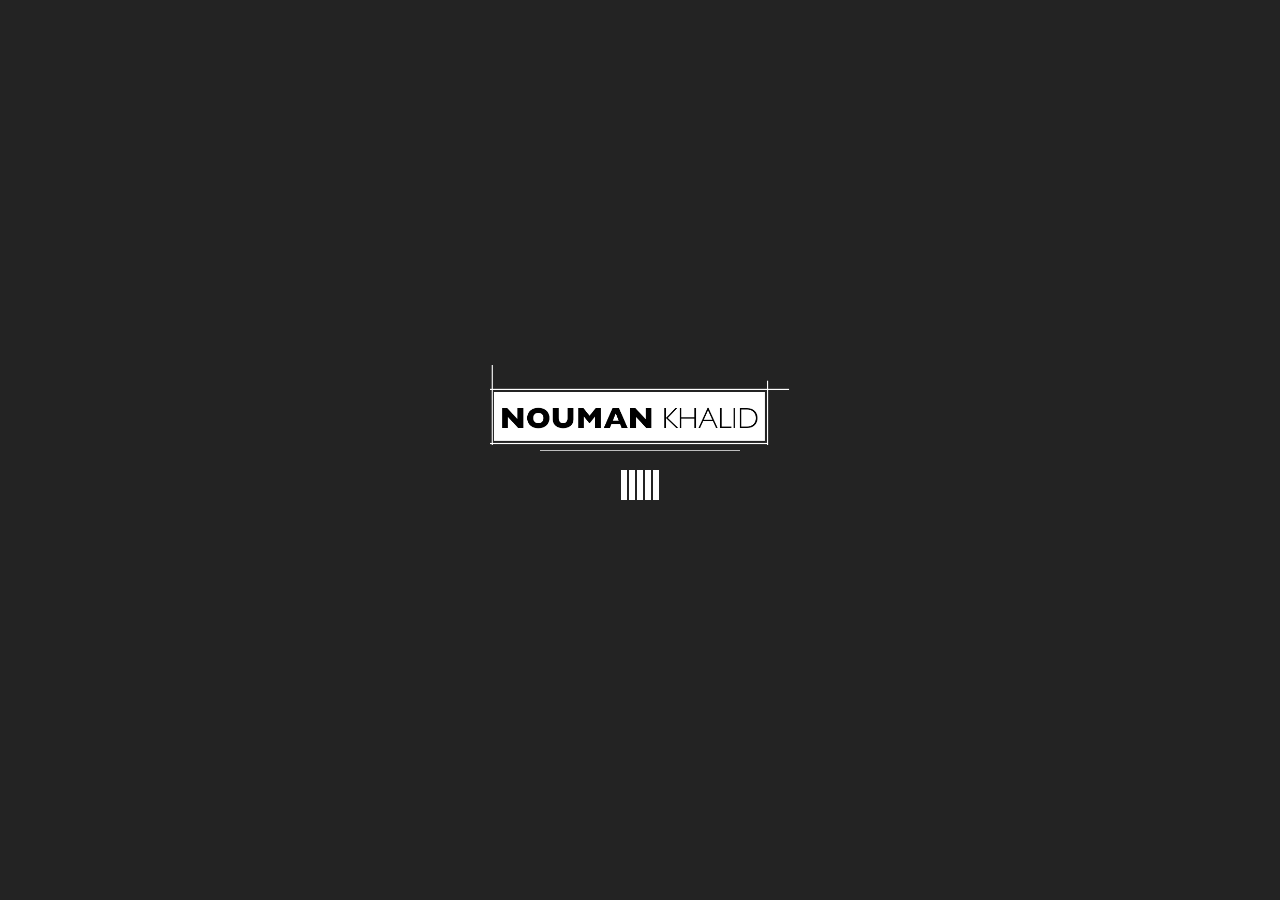
<file: public_html/index.html>
<!DOCTYPE html>
<html>
<head lang="en">
    <meta charset="UTF-8">
    <title>Nouman Khalid | Web Consultant</title>
    <meta name="viewport" content="width=device-width, user-scalable=no">
    <meta name="description" content="">
    <meta name="keywords" content="USER INTERFACE DESIGN, USER EXPERIENCE DESIGN, PRODUCT BRANDING, CORPORATE IDENTITY DESIGN, DIGITAL UI DESIGN, WORDPRESS, WEB DESIGN, WEB DEVELOPMENT">

    <meta property="og:image" content="images/logo.png" />
    <link rel="image_src" href="images/logo.png" />

    <link rel="shortcut icon" href="images/favicon.png" type="image/x-icon"/>
    <link href='https://fonts.googleapis.com/css?family=Roboto:400,700,900,100,300' rel='stylesheet' type='text/css'>
    <link rel="stylesheet" type="text/css" href="css/site.css"/>

    <script src="js/jquery.min.js"></script>
    <script src="js/site-core.min.js"></script>
    <!-- Global site tag (gtag.js) - Google Analytics -->
    <script async src="https://www.googletagmanager.com/gtag/js?id=UA-166121754-1"></script>
    <script>
      window.dataLayer = window.dataLayer || [];
      function gtag(){dataLayer.push(arguments);}
      gtag('js', new Date());

      gtag('config', 'UA-166121754-1');
    </script>
</head>
<body class="me-black-bg me-noselect" id="top">
    <!-- Preloader module -->
    <div id="preloader" class="preloader-screen">
        <div class="homepage-logo-wrapper">
            <img src="images/logo.png" width="300" class="me-svg" alt="Nouman Khalid"/>
        </div>
        <div class="animated-line-wrapper">
            <div class="animated-line"></div>
        </div>
        <div class="preload-wrapper">
            <div class="spinner">
                <div class="rect1"></div>
                <div class="rect2"></div>
                <div class="rect3"></div>
                <div class="rect4"></div>
                <div class="rect5"></div>
            </div>
        </div>
    </div>
    <!-- END Preloader module -->
    <!-- Hidden menu -->
    <div class="hidden-menu me-black-bg" id="hidden-menu">
        <img src="images/logo.png" width="300" class="me-svg" alt="Nouman Khalid">
        <ul class="me-nostyle">
            <li><a href="#home">Home</a></li>
            <li><a href="#about-me">About me</a></li>
            <li><a href="#my-skills">Skills</a></li>
            <li><a href="#mywork">Works</a></li>
            <li><a href="#feedback">Feedback</a></li>
            <li><a href="#contact">Contact</a></li>
        </ul>
    </div>
    <!-- END Hidden menu -->
    <div id="mainWrapper" class="main-wrapper site-purple-grad-anime">
        <div class="header" id="mainlogo">
            <div class="wrapper">
                <img src="images/logo.png" width="300"  class="me-svg"  alt="Nouman Khalid"/>
            </div>
        </div>
        <a href="/" class="menu-toggle animation-from-right" title="Toggle menu"></a>
        <a href="#top" class="to-top animation-from-right" title="Scroll to top"></a>        
        <div class="homescreen-wrapper" data-playing="true" id="video-wrapper"><!-- home video/image wrapper --></div>

        <!-- Top video placeholder module -->
        <div class="home-module module me-padding-0" id="home">
            <img data-src="images/backgrounds/videoplaceholder.png" src="images/backgrounds/empty-placeholder.png" alt="placeholder"/>
        </div>
        <!-- END Top video placeholder module -->

        <!-- About me -->
        <div class="about-module about-me-bg me-accelerate module me-white-bg" id="about-me">
            <h2>ABOUT ME</h2>
            <p class="subtitle">I am a UI/UX developer, team leader and a mentor with international client portfolio. My background in Ecommerce, User Experience Design, and Web Development makes me mindful but competitive approach. I believe mindfulness in the workplace is the key to success. I take great deal of pride in what I do and work very smartly to achieve the exact results. My hobbies are Photography, Music, Reading and I love to drive racing cars.
            </p>               
            <div class="me-text-center about-image-animation">
                <div class="me-inline-block me-relative">
                    <img data-src="images/ani/1.png" src="images/backgrounds/empty-placeholder.png" alt="creative sapien"/>
                    <img data-src="images/ani/2.png" src="images/backgrounds/empty-placeholder.png" id="about-img-2" class="image-overs" alt="creative sapien"/>
                    <img data-src="images/ani/3.png" src="images/backgrounds/empty-placeholder.png" id="about-img-3" class="image-overs" alt="creative sapien"/>
                    <!-- <img data-src="images/ani/4.png" src="images/backgrounds/empty-placeholder.png" id="about-img-4" class="image-overs" alt="creative sapien"/> -->
                </div>
            </div>
           
        </div>
        <!-- END About me -->

        <!-- Skills module -->
        <div class="skills-module me-accelerate module site-purple-grad-anime" id="my-skills">
            <h2 class="me-white-text">MY SKILLS</h2>
            <p class="subtitle me-white-text">
                08 years of working experience as Frontend and Backend developer with international client portfolio. Extensive knowledge with HTML, CSS, JavaScript (jQuery, JSON, Grunt, Gulp, Nodejs, Angularjs).<br>
            Hands-on experience with Digital marketing integration (Facebook Pixel, Google Enhanced eCommerce, Instagram, Snap Pixel, Hotjar). Prior experience in developing ecommerce website. Create engaging UI/UX for web, social, email and app distribution.</p>
            <img data-src="images/Untitled-1.png" src="images/backgrounds/empty-placeholder.png" class="vinyl-image" alt="Vinyl">
            <div class="skills-wrapper" style="height: 400px;">
                <div class="skill-overflow-wrapper">
                    <div class="skill">
                        <div class="top-header">TOP</div>
                        <div class="percentage">5%</div>
                        <div class="skill-title">HTML</div>
                        <div class="developer-title">DEVELOPER</div>
                    </div>
                </div>
                <div class="skill-overflow-wrapper skill-2">
                    <div class="skill">
                        <div class="top-header">TOP</div>
                        <div class="percentage">5%</div>
                        <div class="skill-title">CSS</div>
                        <div class="developer-title">DEVELOPER</div>
                    </div>
                </div>
                <div class="skill-overflow-wrapper skill-3">
                    <div class="skill">
                        <div class="top-header">TOP</div>
                        <div class="percentage">5%</div>
                        <div class="skill-title">JS</div>
                        <div class="developer-title">DEVELOPER</div>
                    </div>
                </div>
                <div class="skill-overflow-wrapper skill-4">
                    <div class="skill">
                        <div class="top-header">TOP</div>
                        <div class="percentage">25%</div>
                        <div class="skill-title">PHP</div>
                        <div class="developer-title">DEVELOPER</div>
                    </div>
                </div>
                <div class="skill-md-connector">
                    <img src="images/desktop-guides.png" class="sm-hide" alt="Connector lines">
                    <div class="frontend-title"><b>FRONT-END/BACK-END</b> DEVELOPMENT</div>
                    <div class="other-skills"><strong>Other skills</strong>Photoshop, Illustrator, Blender 3d, Php, Codeigniter, WordPress, Magento, Shopify and SquareSpace</div>
                </div>
            </div>
            <div class="skills-footnote">Nouman Khalid Portfolio <a href="https://www.behance.net/noumankhalid3/" target="_blank">View</a>.</div>
        </div>
        <!--^ END skill module -->

        <!-- Brands section -->
        <div class="brands me-accelerate module" id="brands">
            <div class="compass" id="compass-decorator"><!-- compass decorator --></div>
            <h4 class="me-text-center">Brands I have worked with</h4>
            <!-- <p class="me-text-center me-max-width850 me-block-center me-push-bottom-20">Some of the clients I have worked with during.</p> -->
            <div class="me-text-center">
                <div class="overflowbox me-inline-block">
                    <img src="images/brandnames/al-futtaim.png" alt="Client logo"/>
                </div>
                <div class="overflowbox me-inline-block">
                    <img src="images/brandnames/b2.png" alt="Client logo"/>
                </div>
                <div class="overflowbox me-inline-block">
                    <img src="images/brandnames/Yas-Waterworld-Logo.jpg" alt="Client logo"/>
                </div>
                <div class="overflowbox me-inline-block">
                    <img src="images/brandnames/sky-telecom.png" alt="Client logo"/>
                </div>
            </div>
        </div>
        <!-- END Brands section -->

        <!-- work section -->
        <div class="site-black-grad-anime me-accelerate module" id="mywork" data-src="content/work-section.html"></div>
        <!-- END Work section  -->

        <!-- Feedback section -->
        <div class="feedback me-accelerate module" id="feedback">
            <div class="me-carousel" id="feedback-carousel">
                <div class="me-carousel-wrapper me-clearfix me-noscroll">
                    <div>
                        <p>Because of his positive attitude, determination and strong web development skills (front-end and core backend), Nouman was a key player in the team and significantly contributed to major software releases of MySky. Nouman was highly cooperative and supportive to his peers as well as teams from other departments.
If you require a reliable senior web developer, Nouman would definitely be the right choice for you.</p>
                        <span><b>Bashar Bachnak</b><br> PwC</span>
                    </div>
                    <div>
                        <p>Noumi is everything you want in a full stack developer. Talented, Dedicated, fast and great value. We absolutely love the work he's done for us at Digital Media Sapiens.</p>
                        <span><b>Santosh Yadav</b><br> Havas Media</span>
                    </div>
                    <div>
                        <p>Nouman is an asset to any organization as he is a self motivated individual with an expanse of knowledge for web development as well as E- Commerce platform. I strongly recommend him to anyone who is looking for a full stack developer.</p>
                        <span><b>David Stevens</b><br> Digital Media Sapiens</span>
                    </div>
                    <div>
                        <p>Nouman is a true problem solver. I like his never say no attitude. He's a very talented and creative full stack developer who has in depth knowledge in his field. Noumi is professional and listens to what a client wants but also adds so much more to the project because of his commitment and passion for his work. He brings a level of enthusiasm to the craft that is energizing everyone who works with him. Noumi's contributions were valuable to us. </p>
                        <span><b>Vamsee</b><br>DMS</span>
                    </div>
                </div>
                <div class="feedback-controll">
                    <div class="controll-wrapper">
                        <a href="#next" class="me-transparent-btn turquoise"><img src="images/icons/chevron-right.svg" alt="Next" onerror="this.src='images/icons/chevron-right.svg'"></a>
                        <a href="#prev" class="me-transparent-btn turquoise"><img src="images/icons/chevron-left.svg" alt="Previous" onerror="this.src='images/icons/chevron-left.svg'"></a>
                    </div>
                </div>
            </div>
        </div>
        <!-- END Feedback section -->

        <!-- Contact section -->
        <div class="contact module site-purple-grad-anime" id="contact">
            <p class="contact-supratitle me-text-shadow-sm me-text-center me-white-text">LET'S MAKE SOMETHING AWESOME TOGETHER. GET IN</p>
            <h2 class="me-white-text me-text-shadow-sm">CONTACT</h2>
            <div class="speechBubble me-white-bg" id="speechBubble">
                <span><strong>I am</strong> <br>the droid <b>you</b><br> are looking <br>for!</span>
            </div>
            <p class="name-and-mail me-white-text me-text-center"><span><b>Nouman</b> Khalid</span><br>nouman.k@outlook.com</p>
            <div class="social-icons me-text-center">
                <a href="https://www.linkedin.com/in/noumankhalid1/" target="_blank" class="me-transparent-btn linkedin"><svg version="1.1" id="linkedin" xmlns="http://www.w3.org/2000/svg" xmlns:xlink="http://www.w3.org/1999/xlink" x="0px" y="0px" width="50px" height="50px" viewBox="0 0 512 512" enable-background="new 0 0 512 512" xml:space="preserve">
	<path id="linkedin-icon" d="M150.65,100.682c0,27.992-22.508,50.683-50.273,50.683s-50.273-22.691-50.273-50.683
	C50.104,72.691,72.612,50,100.377,50C128.143,50,150.65,72.691,150.65,100.682z M143.294,187.333H58.277V462h85.017V187.333z
	 M279.195,187.333h-81.542V462h81.542c0,0,0-101.877,0-144.182c0-38.623,17.779-61.614,51.807-61.614
	c31.268,0,46.289,22.071,46.289,61.614c0,39.546,0,144.182,0,144.182h84.605c0,0,0-100.344,0-173.915
	c0-73.571-41.689-109.131-99.935-109.131s-82.769,45.369-82.769,45.369v-36.99H279.195z"/></svg></a>

<a href="https://www.behance.net/noumankhalid3/" target="_blank" class="me-transparent-btn linkedin">
<svg xmlns="http://www.w3.org/2000/svg" width="50px" height="50px" viewBox="0 0 24 24"><path d="M22 7h-7v-2h7v2zm1.726 10c-.442 1.297-2.029 3-5.101 3-3.074 0-5.564-1.729-5.564-5.675 0-3.91 2.325-5.92 5.466-5.92 3.082 0 4.964 1.782 5.375 4.426.078.506.109 1.188.095 2.14h-8.027c.13 3.211 3.483 3.312 4.588 2.029h3.168zm-7.686-4h4.965c-.105-1.547-1.136-2.219-2.477-2.219-1.466 0-2.277.768-2.488 2.219zm-9.574 6.988h-6.466v-14.967h6.953c5.476.081 5.58 5.444 2.72 6.906 3.461 1.26 3.577 8.061-3.207 8.061zm-3.466-8.988h3.584c2.508 0 2.906-3-.312-3h-3.272v3zm3.391 3h-3.391v3.016h3.341c3.055 0 2.868-3.016.05-3.016z"/></svg>
</a>



            </div>
            <div id="stormtrooper"></div>
        </div>
        <!-- END Contact section -->
    </div>
</body>
</html>
</file>
<file: public_html/css/site.css>
/* resets */
html, body{
    font-family: 'Roboto', sans-serif;
    padding: 0;
    margin: 0;
    height: 100%;
}
.main-wrapper, body{
    overflow: hidden;
}
* { box-sizing: border-box }
h1, h2, h3, h4,p {
    font-weight: 100;
    position: relative;
    z-index: 1;
}
p{
    font-weight: 300;
}
img{
    display: block;
}
video {
    position: absolute;
    left: 0;
    top: 0;
    width: 100%;
    height: auto;
}
a{
    color: inherit;
    font-weight: normal;
    text-decoration: none;
}
a:hover{
    text-decoration: underline;
}
/* block */
.me-hide{ display: none }
.me-block { display: block }
.me-block-center { margin: 0 auto }
.me-full-height{
    height: 100%;
}
.me-max-width850{ max-width: 850px; }
.me-nostyle{
    margin: 0;
    padding: 0;
    list-style: none;
}

.me-clearfix:after{content:"."; display:block; height:0; clear:both; visibility:hidden;}
.me-clearfix{display:inline-block;}
.me-clearfix{display:block;}

.me-linear-list li{
    float: left;
}
.me-separator-before{
    margin-top: 40px;
    position: relative;
}
.me-separator-before:before{
    position: absolute;
    width: 60%;
    left:0;
    height: 1px;
    content: "";
    margin-top: -20px;
    background: #FFF;
}
.me-tooltip{
    display: inline;
    position: relative;
}
.me-tooltip:hover:after{
    background: #FFF;
    background: rgba(255,255,255,.8);
    border-radius: 5px;
    bottom: -39px;
    color: #000;
    content: attr(tooltip);
    white-space: nowrap;
    left: 20%;
    padding: 5px 15px;
    position: absolute;
    z-index: 98;
}
.me-tooltip:hover:before{
    border: solid;
    border-color: #FFF transparent;
    border-color: rgba(255,255,255,.8) transparent;
    border-width: 0 6px 6px 6px;
    bottom: -8px;
    content: "";
    left: 50%;
    margin-left: -7px;
    position: absolute;
    z-index: 99;
}

/* margin */
.me-push-bottom-60{
    margin-bottom: 60px !important;
}
.me-push-bottom-20{
    margin-bottom: 20px !important;
}

/* padding */
.me-padding-0{
    padding: 0 !important
}

/* text */
.me-white-text{ color: #FFF }
.me-text-center{ text-align: center }
.me-noselect {
    -webkit-touch-callout: none;
    -webkit-user-select: none;
    -khtml-user-select: none;
    -moz-user-select: none;
    -ms-user-select: none;
    user-select: none;
}

/* color */

@-webkit-keyframes site-purple-grad-anime {
    0%{background-position:0% 50%}
    50%{background-position:100% 50%}
    100%{background-position:0% 50%}
}
@-moz-keyframes site-purple-grad-anime {
    0%{background-position:0% 50%}
    50%{background-position:100% 50%}
    100%{background-position:0% 50%}
}
@-o-keyframes site-purple-grad-anime {
    0%{background-position:0% 50%}
    50%{background-position:100% 50%}
    100%{background-position:0% 50%}
}
@keyframes site-purple-grad-anime { 
    0%{background-position:0% 50%}
    50%{background-position:100% 50%}
    100%{background-position:0% 50%}
}
@-webkit-keyframes site-black-grad-anime {
    0%{background-position:0% 50%}
    50%{background-position:100% 50%}
    100%{background-position:0% 50%}
}
@-moz-keyframes site-black-grad-anime {
    0%{background-position:0% 50%}
    50%{background-position:100% 50%}
    100%{background-position:0% 50%}
}
@-o-keyframes site-black-grad-anime {
    0%{background-position:0% 50%}
    50%{background-position:100% 50%}
    100%{background-position:0% 50%}
}
@keyframes site-black-grad-anime { 
    0%{background-position:0% 50%}
    50%{background-position:100% 50%}
    100%{background-position:0% 50%}
}
.site-purple-grad-anime {
    background: linear-gradient(270deg, #542489, #4d1e7a, #3d135f, #220036);
    background-size: 800% 800%;
    -webkit-animation: site-purple-grad-anime 20s ease infinite;
    -moz-animation: site-purple-grad-anime 20s ease infinite;
    -o-animation: site-purple-grad-anime 20s ease infinite;
    animation: site-purple-grad-anime 20s ease infinite;
}
.site-black-grad-anime {
    background: linear-gradient(270deg, #2a2a2a, #191616, #000000);
    background-size: 600% 600%;
    -webkit-animation: site-black-grad-anime 20s ease infinite;
    -moz-animation: site-black-grad-anime 20s ease infinite;
    -o-animation: site-black-grad-anime 20s ease infinite;
    animation: site-black-grad-anime 20s ease infinite;    
}

.me-lightblue-bg{ background: #60aae7 }
.me-white-bg{ background: #FFF }
.me-black-bg{ background: #232323 }
.me-yellow-bg{
    background: #F2D00E;
}
.me-orange-bg{
	background: #ff8a2c
}
.me-darkgrey{
    background: #1f1f1f;
}
.me-turquoise{
    background: #01a2a6
}


.me-brick-bg:before{ background: #aa2d18 }
.me-green-bg:before{ background: #418d4f }
.me-darkblue-bg:before{ background: #1f467f }
.me-lightgreen-bg:before{ background: #7ba100  }
.me-lighterblue-bg:before{ background: #1d7a8c   }
.me-darkeryellow-bg:before{ background: #ffc50c }

/* absolute */
.me-inline-block{ display: inline-block }
.me-relative{ position: relative }
.me-bottom-absolute{
    width: 100%;
    position: absolute;
    bottom: 0;
    left: 0
}
.me-noscroll{
    overflow: hidden !important;
}
.me-accelerate{
    /* hardware accelerate */
    -webkit-transform: translate3d(0, 0, 0);
    transform        : translate3d(0, 0, 0);
}

/* Buttons */
.me-transparent-btn{
    font-size: 14px;
    cursor: pointer;
    padding: 13px 30px;
    display: inline-block;
    margin: 15px 5px;
    text-transform: uppercase;
    letter-spacing: 0;
    font-weight: 600;
    outline: none;
    position: relative;
    border: 1px solid #fff;
    background: transparent;
    color: #fff;
    text-decoration: none;
}
.me-transparent-btn.black{
    color: #1f1f1f;
    border-color: #1f1f1f;
}
.me-transparent-btn.turquoise{
    color: #01a2a6;
    border-color: #01a2a6;
}

.no-svg .me-transparent-btn.facebook{
    background: url(../images/icons/facebook.png) 0 0 no-repeat;
}
.no-svg .me-transparent-btn.facebook:hover{
    background: #ffffff url(../images/icons/facebook-hover.png) 0 0 no-repeat;
}
.no-svg .me-transparent-btn.linkedin{
    background: url(../images/icons/linkedin.png) 0 0 no-repeat;
}
.no-svg .me-transparent-btn.linkedin:hover{
    background: #ffffff url(../images/icons/linkedin-hover.png) 0 0 no-repeat;
}

.no-transform .me-transparent-btn:after {
    display: none;
    top: 0;
    left: 0;
}
.me-transparent-btn.black:after{
    background: #1f1f1f;
}
.me-transparent-btn.turquoise:after{
    background: #01a2a6;
}
.me-transparent-btn.turquoise:hover,
.me-transparent-btn.black:hover{
    color: #ffffff;
}

.me-transparent-btn.black.grayhover:hover{
    color: #d0c7cc
}
.me-transparent-btn:after {
    width: 0;
    height: 103%;
    top: 50%;
    left: 50%;
    background: #fff;
    opacity: 0;
    content: '';
    position: absolute;
    z-index: -1;
    -webkit-transition: all 0.3s;
    -moz-transition: all 0.3s;
    transition: all 0.3s;
    -webkit-transform: translateX(-50%) translateY(-50%);
    -moz-transform: translateX(-50%) translateY(-50%);
    -ms-transform: translateX(-50%) translateY(-50%);
    transform: translateX(-50%) translateY(-50%);
}
.me-transparent-btn span{
    position: relative;
    z-index: 2;
}
.me-transparent-btn:hover{
    color: #000000;
}
.me-transparent-btn:hover:after {
    width: 105%;
    opacity: 1;
}

.me-carousel{
    position: relative;
    width: 100%;
    overflow: hidden;
}
.me-carousel .me-carousel-wrapper{
    position: relative;
    left: 0;
}
.me-carousel .me-carousel-wrapper div{
    float: left;
    padding: 0 30px;
}

.me-carousel .feedback-controll{
    position: absolute;
    width: 100%;
    z-index: 100000;
    bottom: 0;
    left: 0;
}
.me-carousel .feedback-controll .controll-wrapper{
    max-width: 500px;
    margin: 0 auto;
}
.me-carousel .feedback-controll a{
    float: right;
    padding: 6px 8px;
    margin: 0 4px;
}
.me-carousel .feedback-controll a.disabled{
    opacity: 0.2;
}
.me-carousel .feedback-controll a:hover img{
    fill: #FFFFFF;
}
.me-carousel .feedback-controll a img{
    height: 16px;
}
/* Animations: */
/* - Rotation */
@-moz-keyframes spin { 100% { -moz-transform: rotate(360deg); } }
@-webkit-keyframes spin { 100% { -webkit-transform: rotate(360deg); } }
@keyframes spin { 100% { -webkit-transform: rotate(360deg); transform:rotate(360deg); } }

/* fade in/out */
.animation-fade{
    opacity: 0;
    -webkit-transition: opacity 1s ease;
    -moz-transition: opacity 1s ease;
    -ms-transition: opacity 1s ease;
    -o-transition: opacity 1s ease;
    transition: opacity 1s ease;
}
.animation-fade.animate{
    opacity: 1
}

/* animate from right */
.animation-from-right{
    right: -100%;
    -webkit-transition: right 300ms ease;
    -moz-transition: right 300ms ease;
    -ms-transition: right 300ms ease;
    -o-transition: right 300ms ease;
    transition: right 300ms ease;
    /* hardware accelerate */
    -webkit-transform: translate3d(0, 0, 0);
    transform        : translate3d(0, 0, 0);
}
.animation-from-right.animate{
    right: 20px;
}


/* general */
.main-wrapper{
    position: relative;
    min-height: 100%;
    height: 100%;
    overflow: hidden;
    left: 0;
    -webkit-transition: left 300ms ease;
    -moz-transition: left 300ms ease;
    -ms-transition: left 300ms ease;
    -o-transition: left 300ms ease;
    transition: left 300ms ease;
}

.preload-complete .main-wrapper{
    height: auto;
    overflow: auto;
}
.homescreen-wrapper{
    position: absolute;
    min-width: 100%;
    z-index: 1;
}
.homescreen-wrapper img{
    width: 100%;
    display: block;
}

.hidden-menu{
    display: none;
    width: 300px;
    position: fixed;
    right: 0;
    z-index: 0;
    padding-top: 50px;
    min-height: 100%;
}
.hidden-menu img{
    margin: 0 0 40px 15px;
    /* hardware accelerate */
    -webkit-transform: translate3d(0, 0, 0);
    transform        : translate3d(0, 0, 0);
}
.hidden-menu ul{
    padding: 0 20px;
    /* hardware accelerate */
    -webkit-transform: translate3d(0, 0, 0);
    transform        : translate3d(0, 0, 0);
}
.hidden-menu ul a{
    display: block;
    text-decoration: none;
    color: #FFF;
    font-size: 18px;
    border-bottom: 1px dotted #FFF;
    padding: 10px;
    font-weight: 300;
}
.hidden-menu ul a:hover{
    font-weight: bold;
}
.hidden-menu ul li:last-child a{
    border-bottom: none;
}
.open-menu .hidden-menu{ display: block }
.open-menu .main-wrapper{
    left: -300px;
}
.mobile.open-menu .menu-toggle,
.open-menu .menu-toggle,
.open-menu .to-top{
    right: 320px;
}
body.preload-complete, .preload-complete .main-wrapper{
    overflow: visible;
}
body.preload-complete .main-wrapper{
    opacity: 1;
}
body.no-opacity .main-wrapper{
    visibility: hidden;
}
body.preload-complete.no-opacity .main-wrapper{
    visibility: visible;
}

.preloader-screen{
    position: absolute;
    z-index: 10000;
    width: 100%;
    height: 100%;
    z-index: -1;
}
body.preload-complete .preloader-screen, .main-wrapper{
    opacity: 0;
}

.module{
    position: relative;
    width: 100%;
    overflow-x: hidden;
    padding: 0 30px;
    box-sizing: border-box;
    z-index: 10;
}

.subtitle, h2{
    max-width: 850px;
    margin: 0 auto;
    text-align: center;
    padding: 0 20px;
}
h2{
    font-weight: 100;
    font-size: 90px;
    margin-top: 30px;
    margin-bottom: 30px;
}
h4{
    font-size: 36px;
}
.subtitle:after{
    background: #615966;
    height: 1px;
    width: 40%;
    content: "";
    display: block;
    margin: 29px auto 0 auto;
}
.subtitle.me-white-text:after{ background: #FFF }
/* homepage animation */
.home-module img{
    width: 100%
}
.animated-line-wrapper, .preload-wrapper, .homepage-logo-wrapper{
    position: absolute;
    top: 50%;
}
.preload-wrapper img{
    margin: 0 auto;
}
.animated-line-wrapper{
    width: 100%;
    height: 1px;
}
.animated-line{
    width: 0px;
    height: 1px;
    margin: 0 auto;
    background: rgba(255,255,255,.7);
    -webkit-transition: width 1s ease;
    -moz-transition: width 1s ease;
    -ms-transition: width 1s ease;
    -o-transition: width 1s ease;
    transition: width 1s ease;
}
.no-opacity .animated-line{
    background: #ffffff;
}
.preload-wrapper{
    overflow: hidden;
    width: 100%;
    height: 30px;
    margin-top: 20px;
}
.spinner, .homepage-logo-wrapper img{
    -webkit-transition: top 1s ease;
    -moz-transition: top 1s ease;
    -ms-transition: top 1s ease;
    -o-transition: top 1s ease;
    transition: top 1s ease;
}
.homepage-logo-wrapper{
    width: 100%;
    height: 80px;
    overflow: hidden;
    left: 50%;
    margin-left: -50%;
    margin-top: -85px;
}
.homepage-logo-wrapper img{
    position: relative;
    display: block;
    margin: 0 auto;
    top: 100%;
    -webkit-transition-delay: .2s;
    -moz-transition-delay: .2s;
    -ms-transition-delay: .2s;
    -o-transition-delay: .2s;
    transition-delay: .2s;
}
.spinner{
    top: -100%;
    -webkit-transition-delay: 500ms;
    -moz-transition-delay: 500ms;
    -ms-transition-delay: 500ms;
    -o-transition-delay: 500ms;
    transition-delay: 500ms;
}
.animate-preloader .homepage-logo-wrapper img{
    top: 0;
}
.animate-preloader .spinner{
    top: 0
}

.animate-preloader .animated-line{
    width: 200px;
}
/* preloader */
.spinner {
    position: relative;
    display: block;
    margin: 0 auto;
    width: 50px;
    height: 30px;
    text-align: center;
    font-size: 10px;
}

.spinner > div {
    background-color: #ffffff;
    height: 100%;
    width: 6px;
    display: inline-block;

    -webkit-animation: stretchdelay 1.2s infinite ease-in-out;
    animation: stretchdelay 1.2s infinite ease-in-out;
}

.spinner .rect2 {
    -webkit-animation-delay: -1.1s;
    animation-delay: -1.1s;
}

.spinner .rect3 {
    -webkit-animation-delay: -1.0s;
    animation-delay: -1.0s;
}

.spinner .rect4 {
    -webkit-animation-delay: -0.9s;
    animation-delay: -0.9s;
}

.spinner .rect5 {
    -webkit-animation-delay: -0.8s;
    animation-delay: -0.8s;
}

@-webkit-keyframes stretchdelay {
    0%, 40%, 100% { -webkit-transform: scaleY(0.4) }
    20% { -webkit-transform: scaleY(1.0) }
}

@keyframes stretchdelay {
    0%, 40%, 100% {
        transform: scaleY(0.4);
        -webkit-transform: scaleY(0.4);
    }  20% {
           transform: scaleY(1.0);
           -webkit-transform: scaleY(1.0);
       }
}
/* preloader type 2 */
.preloader-type-2{
    position:relative;
    width:30px;
    height:30px;
    background:#3498db;
    border-radius:50px;
    animation: preloader_5 1.5s infinite linear;
}
.preloader-type-2:after{
    position:absolute;
    width:50px;
    height:50px;
    border-top:10px solid #9b59b6;
    border-bottom:10px solid #9b59b6;
    border-left:10px solid transparent;
    border-right:10px solid transparent;
    border-radius:50px;
    content:'';
    top:-20px;
    left:-20px;
    animation: preloader_5_after 1.5s infinite linear;
}
@keyframes preloader_5 {
    0% {transform: rotate(0deg);}
    50% {transform: rotate(180deg);background:#2ecc71;}
    100% {transform: rotate(360deg);}
}
@keyframes preloader_5_after {
    0% {border-top:10px solid #9b59b6;border-bottom:10px solid #9b59b6;}
    50% {border-top:10px solid #3498db;border-bottom:10px solid #3498db;}
    100% {border-top:10px solid #9b59b6;border-bottom:10px solid #9b59b6;}
}

.loading-circle{
    -webkit-box-sizing: border-box;
    -moz-box-sizing: border-box;
    box-sizing: border-box;

    margin: 0 auto;
    width: 40px;
    height: 40px;
    border-radius: 50%;
    border: 4px solid #BEB69D;
    position: relative;
    animation: spin 1s infinite linear;
    -webkit-animation: spin 1s infinite linear;
    -moz-animation: spin 1s infinite linear;
    -o-animation: spin 1s infinite linear;
    -ms-animation: spin 1s infinite linear;
}
.loading-circle:before {
    content: "";
    width: 40px;
    height: 40px;
    border-radius: 50%;
    display: block;
    position: absolute;
    left: -4px;
    top: -4px;
    border-right: 4px solid #BEB69D;
    border-top: 4px solid #BEB69D;
    border-left: 4px solid #FFF;
    border-bottom: 4px solid #BEB69D;
    -webkit-box-sizing: border-box;
    -moz-box-sizing: border-box;
    box-sizing: border-box;
}
@keyframes spin {
    100% {
        transform: rotate(360deg);
    }
}
@-moz-keyframes spin {
    100% {
        -moz-transform: rotate(360deg);
    }
}
@-webkit-keyframes spin {
    100% {
        -webkit-transform: rotate(360deg);
    }
}
@-o-keyframes spin {
    100% {
        -o-transform: rotate(360deg);
    }
}
@-ms-keyframes spin {
    100% {
        -ms-transform: rotate(360deg);
    }
}
/* --- Preloader end */

/* logo and menu */
.header{
    position: absolute;
    width: 100%;
    z-index: 2;
}
.header .wrapper{
    max-width: 800px;
    padding: 0 30px;
    margin:0 auto;
}
.mobile .homescreen-wrapper{
    background: url(../images/backgrounds/mobile-header-bg.jpg);
    background-size: 100% auto;
    height: 100%;
}
.mobile .header{
    position: absolute;
    padding-right: 40px;
    left: 0;
    top: -8px;
}
.mobile .header .wrapper{
    padding-left: 10px;
}
.mobile .header img{
    width: 100%;
    max-width: 240px;
}
.mobile .menu-toggle.animation-from-right,
.mobile .to-top.animation-from-right{
    right: 10px;
}

.open-menu .header{ display: none; }
.menu-toggle, .to-top{
    position: fixed;
    width: 45px;
    height: 45px;
    background-color: #000;
    background-color: rgba(0,0,0,0.8);
    color: #000;
    z-index: 100;
    background-repeat: no-repeat;
    background-image: url(../images/icons/personal-icons.png);
    background-image: -webkit-linear-gradient(transparent, transparent), url('../images/icons/personal-icons.svg');
    background-image: linear-gradient(transparent, transparent), url('../images/icons/personal-icons.svg');

}
.menu-toggle:hover, .to-top:hover{
    background-color: rgba(0,0,0,1);
}
.menu-toggle{
    top: 10px;
    background-position: -90px 0;
}
.to-top{
    bottom: 10px;
    -webkit-transition-delay: 100ms;
    -moz-transition-delay: 100ms;
    -ms-transition-delay: 100ms;
    -o-transition-delay: 100ms;
    transition-delay: 100ms;
}

.open-menu .menu-toggle{
    background-position: -45px 0;
}
.skills-module{ overflow: hidden }
/*
.about-module{ background: url(../images/backgrounds/about-bg.jpg) repeat; }
.about-me-bg { background: url(../images/backgrounds/about-me.jpg) repeat;min-height: 1100px;background-size: cover;background-position: bottom;}
*/

.about-image-animation{
    font-size: 0px;
    letter-spacing: 0px;
    word-spacing: 0px;
}
.about-image-animation img{
    max-width: 930px;
    width: 100%;
    background: #fff;
    transition: 0.5s all;
}
.me-inline-block.me-relative:hover img {
}
.image-overs{
    position: absolute;
    top: 0;
    left: 0;
    opacity: 0;
    -webkit-transition: opacity 100ms ease;
    -moz-transition: opacity 100ms ease;
    -ms-transition: opacity 100ms ease;
    -o-transition: opacity 100ms ease;
    transition: opacity 100ms ease;
}
/* skills module */
.vinyl-image{
    position: absolute;
    left: 0;
    top: 10%;
    height: 80%;
    max-height: 900px;
}
.skills-wrapper{
    width: 80%;
    max-width: 800px;
    min-height: 600px;
    margin: 0 auto;
    margin-top: 50px;
    position: relative;
}
.skill-overflow-wrapper{
    position: absolute;
    width: 124px;
    height: 212px;
    overflow: hidden;
    margin-left: -60px;
}
.skill{
    width: 120px;
    position: relative;
    border: 2px solid #FFF;
    color: #FFF;
    text-align: center;
    border-radius: 3px;
    background: rgba(255,255,255, .1);
    margin-top: 212px;

    /* Transition */
    -webkit-transition: margin 1s ease;
    -moz-transition: margin 1s ease;
    -ms-transition: margin 1s ease;
    -o-transition: margin 1s ease;
    transition: margin 1s ease;
}

.skills-wrapper.animate .skill{ margin-top: 0 }

.skill-2{
    left: 33.333333333333%;
}
.skill-2 .skill{
    -webkit-transition-delay: 100ms;
    -moz-transition-delay: 100ms;
    -ms-transition-delay: 100ms;
    -o-transition-delay: 100ms;
    transition-delay: 100ms;
}
.skill-3{
    left: 66.666666666666%;
}

.skill-3 .skill{
    -webkit-transition-delay: 200ms;
    -moz-transition-delay: 200s;
    -ms-transition-delay: 200s;
    -o-transition-delay: 200s;
    transition-delay: 200ms;
}
.skill-4{
    left: 100%;
}

.skill-4 .skill{
    -webkit-transition-delay: 300ms;
    -moz-transition-delay: 300ms;
    -ms-transition-delay: 300ms;
    -o-transition-delay: 300ms;
    transition-delay: 300ms;
}
.skill div{
    padding: 10px;
    font-size: 24px;
}
.skill .percentage{
    font-size: 60px;
    font-weight: 900;
    padding: 0;
}
.skill .top-header{
    border-bottom: 2px solid #FFF;
    font-weight: 100;
}
.skill .skill-title{
    background: #FFF;
    color: #3b0556;
    font-weight: 700;
}
.skill .developer-title{
    position: absolute;
    bottom: -26px;
    padding: 0;
    font-size: 14px;
    text-align: center;
    width: 100%;
}

.skill-md-connector{
    position: absolute;
    top: 220px;
    left: -20px;
    right:-20px;
    opacity: 0;
    /* Transition */
    -webkit-transition: opacity 1s ease;
    -moz-transition: opacity 1s ease;
    -ms-transition: opacity 1s ease;
    -o-transition: opacity 1s ease;
    transition: opacity 1s ease;
}

.animate .skill-md-connector{
    opacity: 1;
    -webkit-transition-delay: 0.5s;
    -moz-transition-delay: 0.5s;
    -ms-transition-delay: 0.5s;
    -o-transition-delay: 0.5s;
    transition-delay: 0.5s;
}

.skill-md-connector img{
    width: 100%;
}

.frontend-title{
    width: 330px;
    background: #FFF;
    padding: 20px 0;
    color: #3b0556;
    text-align: center;
    float: left;
    margin-right: 10px;
}
.other-skills{
    margin-left: 250px;
    color: #FFF
}
.other-skills strong{
    display: block;
    padding-top: 5px;
    font-size: 20px;
}
.skills-footnote{
    max-width: 800px;
    border-top: 1px solid #FFF;
    padding: 10px;
    margin: 0 auto;
    text-align: center;
    color: #FFF;
    font-weight: 100;
}
.frontend-title b{
    font-size: 26px;
    display: block;
}
/* Brands section */
.brands{
    background: #FFF;
    padding-bottom: 80px;
}
.compass{
    position: absolute;
    left: 50%;
    top: -150px;
    z-index: -1;
    margin-left: -150px;
    opacity: .4;
    width: 300px;
    height: 300px;
    background: url(../images/decorators/compass.png) no-repeat top left;
    -webkit-transition: transform 1s ease;
    -moz-transition: transform 1s ease;
    -ms-transition: transform 1s ease;
    -o-transition: transform 1s ease;
    transition: transform 1s ease;

    -ms-transform: rotate(0deg); /* IE 9 */
    -webkit-transform: rotate(0deg); /* Chrome, Safari, Opera */
    transform: rotate(0deg);
}
.overflowbox{
    height: 94px;
    overflow: hidden;
    margin: 0 15px;
}
.overflowbox img{
    margin-left: -100%;
    -webkit-transition: margin 1s ease;
    -moz-transition: margin 1s ease;
    -ms-transition: margin 1s ease;
    -o-transition: margin 1s ease;
    transition: margin 1s ease;
    height: 105px;
}

.animate .overflowbox img{
    margin-left: 0%;
}
/* work section */
.mywork{
    background: #000000
}
.work-row{
    margin: 0 -30px;
    overflow: hidden;
    position: relative;
    min-height: 280px;
    max-height: 280px;
    cursor: pointer;
    border-bottom: 1px solid #FFF;
    -webkit-transition: max-height 1s ease;
    -moz-transition: max-height 1s ease;
    -ms-transition: max-height 1s ease;
    -o-transition: max-height 1s ease;
    transition: max-height 1s ease;
}
.work-row.open {
    max-height: 3000px;
}
.work-row img, .work-row video{
    width: 100%;
}
.work-row img, .work-row.open:hover img,
.work-row img.videoLoaded,
.work-row:hover img.videoLoaded{
    -webkit-transition: all 1s ease;
    -moz-transition: all 1s ease;
    -ms-transition: all 1s ease;
    -o-transition: all 1s ease;
    transition: all 1s ease;

    transform: scale(1);
    -webkit-transform: scale(1);
    -moz-transform: scale(1);
    -o-transform: scale(1);
    -ms-transform: scale(1);
}

.work-row:hover img{
    transform: scale(1.1);
    -webkit-transform: scale(1.1);
    -moz-transform: scale(1.1);
    -o-transform: scale(1.1);
    -ms-transform: scale(1.1);
}
.mobile .work-row:hover img,
.mobile .work-row img,
.mobile .work-row.open:hover img,
.mobile .work-row img.videoLoaded,
.mobile .work-row:hover img.videoLoaded{
    transform: none;
    -webkit-transform: none;
    -moz-transform: none;
    -o-transform: none;
    -ms-transform: none;
}
.work-row .preloader{
    position: absolute;
    top:100px;
    z-index: 102;
    right: -100px;
    -webkit-transition: right 1s ease;
    -moz-transition: right 1s ease;
    -ms-transition: right 1s ease;
    -o-transition: right 1s ease;
    transition: right 1s ease;
}
.work-row.preloading  .preloader{
    right: 100px;
}

.work-overlay{
    position: absolute;
    top: 0;
    left: 0;
    width: 100%;
    height: 100%;
    z-index: 100;
    background: url(../images/backgrounds/my-work-overlay.png);
}

.short-description{
    position: absolute;
    z-index: 101;
    min-height: 350px;
    background: #000;
    background: rgba(0,0,0,.9);
    color: #FFF;
    right: 20px;
    left: 20px;
    bottom: 20px;
    padding: 20px;
    padding-right: 400px;
    -webkit-transition: all 1s ease;
    -moz-transition: all 1s ease;
    -ms-transition: all 1s ease;
    -o-transition: all 1s ease;
    transition: all 1s ease;


    -moz-transform: scale(1.3) translateY(150%);
    -webkit-transform: scale(1.3) translateY(150%);
    -o-transform: scale(1.3) translateY(150%);
    -ms-transform: scale(1.3) translateY(150%);
    transform: scale(1.3) translateY(150%);

}
.short-description p{
    max-width: 1200px;
}
.short-description:before{
    position: absolute;
    top: 0;
    left: 0;
    width: 20px;
    height: 100%;
    content: "";
}
.short-description .me-linear-list li{
    width: 41px;
    height:  43px;
    background: url(../images/icons/service-icons.png) no-repeat;
}
.me-linear-list li.css3{ background-position: -41px 0  }
.me-linear-list li.psdhtml{ background-position: -82px 0  }
.me-linear-list li.js{ background-position: -123px 0  }
.me-linear-list li.php{ background-position: -164px 0  }
.me-linear-list li.rwd{ background-position: -205px 0  }
.me-linear-list li.design{ background-position: -287px 0  }
.me-linear-list li.optimalize{ background-position: -246px 0  }
.me-linear-list li.seo{ background-position: -328px 0  }
.me-linear-list li.wp{ background-position: -369px 0  }
.me-linear-list li.woo{ background-position: -410px 0  }
.me-linear-list li.magento{ background-position: -451px 0  }

.work-row h3{
    position: absolute;
    top: 20px;
    left: 20px;
    font-weight: 100;
    font-size: 40px;
    margin: 0;
    float: left;
    color: #FFF;
    background:#000;
    background: rgba(0,0,0,.8);
    padding: 13px 15px;
}
.work-row:hover .short-description,
.work-row.open  .short-description{
 }


/* mobile version animations */
.short-description .mobile-versions{
    top: -80px;
    bottom: auto;
}
.work-row .iphone-wrapper,
.work-row .ipad-wrapper{
    left: -100%;
    -webkit-transition: all 1s ease;
    -moz-transition: all 1s ease;
    -ms-transition: all 1s ease;
    -o-transition: all 1s ease;
    transition: all 1s ease;
}
.work-row .iphone-wrapper,
.work-row .ipad-wrapper{
    opacity: 0;
}
.work-row.open .ipad-wrapper,
.work-row.open .iphone-wrapper{
    left: 0
}
.work-row.open .ipad-wrapper,
.work-row.open .iphone-wrapper{
    opacity: 1;
}
.work-row.open .short-description{
    -moz-transform: scale(1) translateY(0%);
    -webkit-transform: scale(1) translateY(0%);
    -o-transform: scale(1) translateY(0%);
    -ms-transform: scale(1) translateY(0%);
    transform: scale(1) translateY(0%);
}

.no-transform .work-row  .short-description{
    bottom: -300%;
}
.no-transform .work-row.open  .short-description{
    bottom: 20px
}
.ipad-wrapper{
    width: 400px;
    clear: both;
    position: relative;
}
.ipad-wrapper:before{
    position: absolute;
    z-index: 103;
    width: 125%;
    height: 128%;
    left: -13.6%;
    top: -10.4%;
    content: "";
    background: url(../images/components/ipad.png);
    background-size: 100% auto;
    background-repeat: no-repeat;
}

.no-backgroundSize .ipad-wrapper:before,
.no-backgroundSize .iphone-wrapper:before{
    background: none;
}
.no-backgroundSize .ipad-wrapper,
.no-backgroundSize .iphone-wrapper{
    border: 2px solid #FFF;
}

.iphone-wrapper{
    width: 200px;
    clear: both;
    position: relative;
}
.work-row .iphone-wrapper{
    position: absolute;
    width: 120px;
    left: 176px;
    bottom: -10px;
    z-index: 103;
}
.work-row .ipad-wrapper{
    width: 250px
}
.iphone-wrapper:before{
    position: absolute;
    z-index: 103;
    width: 146%;
    height: 145%;
    left: -22%;
    top: -20%;
    content: "";
    background: url(../images/components/iphone.png);
    background-size: 100% auto;
    background-repeat: no-repeat;
}
.mobile-versions{
    position: absolute;
    bottom: 80px;
    right: 57px;

    clear: both;
    margin: 0 auto;
    padding: 40px 17px 0;
}

/* feedback */
.feedback{
    padding:60px 0 60px 0;
    background: #FFF;
}
.feedback p, .feedback span{
    display: block;
    font-style: italic;
    font-weight: 300;
    max-width: 500px;
    margin: 0 auto;
}
.feedback span{
    font-size: 14px;
}
.feedback p{
    margin-bottom: 20px
}

.feedback p:before{
    position: absolute;
    font-family: Georgia, "Times New Roman", Times, serif;
    font-size: 60px;
    content: '\201C';
    top: -15px;
    left: -31px;
    font-style: italic;
    color: #CCC;
}

/* contact section  */
.contact{
    padding-bottom: 80px;
}
.contact h2{
    margin-top: -18px;
    margin-bottom: 80px;
}
.contact p span{
    font-size: 30px;
}

.contact .speechBubble{
    position: relative;
    width: 200px;
    height: 200px;
    border-radius: 150px;
    margin: 0 auto 76px;
    border: 5px solid #FFF;
    top: 0px;
    opacity: 1;
}
.contact .speechBubble:after{
    content: "";
    position: absolute;
    top: 100%;
    left: 63px;
    width: 0;
    height: 0;
    border-left: 15px solid transparent;
    border-right: 15px solid transparent;
    border-top: 41px solid #FFF;
    transform: rotate(10deg) ;
    -webkit-transform: rotate(10deg);
    -moz-transform: rotate(10deg);
    -o-transform: rotate(10deg);
    -ms-transform: rotate(10deg);
}

.contact .speechBubble span{
    padding: 30px 0;
    display: block;
    font-size: 22px;
    text-align: center;
    color: #3b0556;
}
.contact .speechBubble strong{
    font-size: 30px;
}

.contact-supratitle {
    margin-bottom: 0;
    font-weight: normal;
    font-size: 14px;
    margin-top: 65px;
}
.contact .name-and-mail:after{
    content: "";
    border-bottom: 4px solid #FFF;
    width: 50px;
    display: block;
    margin: 30px auto 30px;
}
.contact img#stormtrooper{
    position: absolute;
    bottom: 0;
    left: -100%;
    max-height: 100%;
    z-index: -2;
}
.social-icons a{
    display: inline-block;
    width: 50px;
    height: 50px;
    border: 1px solid #FFF;
    margin: 5px;
    padding: 0;
}
.social-icons a svg{
    fill: white;
    vertical-align: bottom;
    display: inline-block;
    -moz-transform: scale(.7);
    -webkit-transform: scale(.7);
    -o-transform: scale(.7);
    -ms-transform: scale(.7);
    transform: scale(.7);

    -webkit-transition: all 400ms ease;
    -moz-transition: all 400ms ease;
    -ms-transition: all 400ms ease;
    -o-transition: all 400ms ease;
    transition: all 400ms ease;
}
.social-icons a:hover svg{
    fill: #01a2a6;
    -moz-transform: scale(.8);
    -webkit-transform: scale(.8);
    -o-transform: scale(.8);
    -ms-transform: scale(.8);
    transform: scale(.8);
}
/* footer section */
.footer {
    padding: 40px 0 80px;
}
/* lg */
@media (max-width: 1170px) {

    .short-description{
        padding-right: 300px;
        font-size: 14px;
    }
    .mobile-versions{
        right: 15px
    }
    .work-row .ipad-wrapper{
        width: 200px;
    }
    .work-row .iphone-wrapper{
        width: 90px;
    }
}
/* md */
@media (max-width: 940px) {
    .short-description{
        position: relative;
        min-height: 245px;
        background: #333434;
        left: 0;
        bottom: 0;
        padding-right: 241px;
        font-weight: 100;
        -moz-transform: scale(1) translateY(100%);
        -webkit-transform: scale(1) translateY(100%);
        -o-transform: scale(1) translateY(100%);
        -ms-transform: scale(1) translateY(100%);
        transform: scale(1) translateY(100%);
        padding-bottom: 50px;
    }
    .mobile-versions{
        right: 5px;
        top: -74px;
        bottom: auto;
        width: 208px;
    }
    .work-row .ipad-wrapper{ width: 150px }
    .work-row .iphone-wrapper{ width: 80px }

    .me-tooltip:hover:after{
        bottom: -37px;
    }
}
/* sm */
@media (max-width: 728px) {
    h2{
        font-size: 60px;
    }
	.contact-supratitle{
		max-width: 230px;
		margin-left: auto;
		margin-right: auto;
		margin-bottom: 19px;
	}

    .me-text-shadow-sm{
        text-shadow: 1px 2px 6px rgba(0,0,0,.4);
    }
    .vinyl-image{
        bottom: -50%;
        top: auto;
        top: -20%;
        max-width: 178%;
        height: auto;
    }
    .skills-wrapper{
        height: auto !important;
        margin-top: 20px
    }
    .skill-overflow-wrapper{
        width: 50%;
        position: relative;
        margin-bottom: 28px;
        float: left;
        left: 0;
        margin-left: 0
    }
    .skill{
        width: 80%;
        max-width: 150px;
        margin-left: auto;
        margin-right: auto;
    }
    .skill-md-connector{
        position: relative;
        top: 0;
        clear: both;
        left: 0;
        right: 0
    }
    .frontend-title{
        float: none;
        width: 100%;
    }
    .other-skills{
        margin: 15px 0 60px;
        text-align: center;
        padding: 0 30px;
    }
    .sm-hide{
        display: none;
    }
	.feedback p, .feedback span{
		max-width: 400px;
	}
    .work-row {
        min-height: 240px;
        max-height: 240px;
    }
}
/* mi */
@media (max-width: 480px) {
    html, body{
        height: auto;
        min-height: 100%;
    }
    .skills-wrapper{
        width: 100%;
    }
    .module{
        padding-left: 15px;
		padding-right: 15px;
    }
    .subtitle, h2{
        padding: 0;
    }

    .hidden-menu{
        width: 250px;
    }
    .hidden-menu img{
        width: 90%;
        margin-bottom: 20px;
    }
    .open-menu .main-wrapper {
        left: -250px;
    }

    .mobile.open-menu .menu-toggle, .mobile.open-menu .to-top, .open-menu .menu-toggle {
        right: 260px;
    }
    .open-menu .header{ display: block; top: -100px }

    /* work section */
    .work-row {
        margin: 0 -15px;
    }
	.work-row img.cover{
/*		width: auto;
		height: 300px;
*/	
        width: 500px;
}
    .short-description{
        padding-right: 20px;
    }
    .mobile-versions{
        position: relative;
        width: 250px;
        margin: -140px auto -20px;
        top: 0;
        right: auto;
    }
    .work-row .iphone-wrapper {
        width: 95px;
    }
    .work-row .ipad-wrapper {
        width: 200px;
    }
    .me-carousel .feedback-controll{
        right: 45px;
    }
    .feedback p, .feedback span, .controll-wrapper{
		max-width: 300px;
	}
}
</file>
